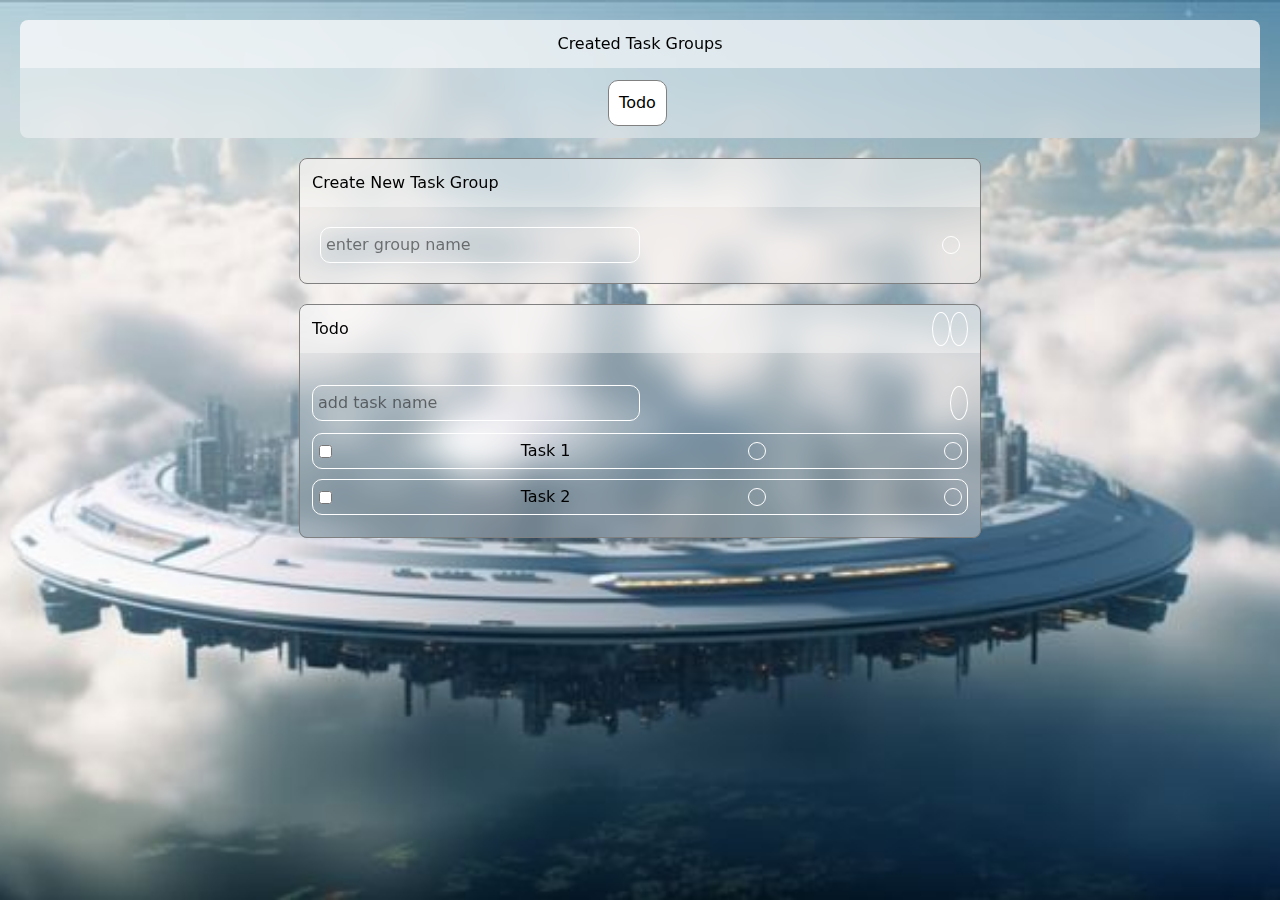
<file: index.html>
<!doctype html>
<html lang="en">

<head>
    <meta charset="utf-8">
    <meta name="viewport" content="width=device-width, initial-scale=1.0">
    <script src="index.js" defer></script>
    <link href="styles.css" rel="stylesheet">
    <link rel="stylesheet" href="https://use.fontawesome.com/releases/v5.8.2/css/all.css"
        integrity="sha384-oS3vJWv+0UjzBfQzYUhtDYW+Pj2yciDJxpsK1OYPAYjqT085Qq/1cq5FLXAZQ7Ay" crossorigin="anonymous" />
    <title>To Do App</title>
</head>

<body>
    <main class="p-5">
        <h1 class="mx-auto text-center bg-white/70 backdrop-blur-lg py-3 rounded-t-lg">Created Task Groups</h1>
        <ul id="task-group-ul"
            class="flex justify-center space-x-3 mb-5 w-[100%] bg-white/40 backdrop-blur-lg py-3 rounded-b-lg"></ul>

        <div class="new-group-container mx-auto w-[55%] mb-5 rounded-lg  bg-white/20 backdrop-blur-lg">
            <div class="mb-5 rounded-t-lg p-3 bg-white/20 backdrop-blur-lg">
                <h1>Create New Task Group</h1>
            </div>

            <div class="mb-5 px-5 flex justify-between items-center">
                <input id="new-group-input" type="text" maxlength="25" placeholder="enter group name">
                <span onclick="todoApp.addGroup()" class="fa fa-plus"></span>
            </div>
        </div>

        <div class="list-container flex flex-col items-center w-[55%] mx-auto rounded-lg  bg-white/20 backdrop-blur-lg">
            <div class="flex justify-between items-center w-[100%] mb-5 rounded-t-lg p-3 bg-white/20 backdrop-blur-lg">
                <h2 id="task-group-name" class="mx-5px">No task group selected</h2>
                <div class>
                    <span onclick="todoApp.removeTaskGroup()" class="fa fa-trash"></span>
                    <span onclick="todoApp.clearCompletedTasks()" class="fa fa-check"></button>
                </div>
            </div>

            <div class="w-[100%] p-3">
                <div class="flex justify-between items-center w-[100%] mb-3">
                    <input id="new-task-input" type="text" placeholder="add task name">
                    <div>
                        <span id="add-new-task" onclick="todoApp.addTask()" class="fa fa-plus"></span>
                    </div>
                </div>

                <div class="w-[100%]">
                    <ul id="task-items"></ul>
                </div>
            </div>
        </div>
    </main>

</body>

</html>
</file>
<file: styles.css>
@import url(output.css);
/* * {
    border: 1px solid green;
} */
main {
  height: auto;
  width: 100%;
  min-height: 100vh;
  background-image: url(images/test-image.jpg);
  background-position: center;
  background-size: cover;
  background-repeat: no-repeat;
}

input[type=text] {
  border: 1px solid white;
  width: 50%;
  padding: 5px;
  border-radius: 10px;
}

input[type=checkbox] {
  padding: 10px;
  width: 15px;
  border-radius: 50%;
  margin-right: 10px;
}

.fa {
  color: white;
  border: 1px solid white;
  padding: 0.5rem;
  border-radius: 50%;
  font-size: 0.9rem;
}

.fa-pencil-alt,
.fa-save {
  justify-self: flex-end;
}

.fa:hover {
  cursor: pointer;
  color: rgb(73, 73, 73);
  border: 1px solid rgb(73, 73, 73);
}

.list-container,
.new-group-container {
  border: 1px solid gray;
}

.selected {
  background-color: white;
}

#task-group-ul > li {
  margin-right: 5px;
  border: 1px solid gray;
  padding: 10px;
  border-radius: 10px;
}

#task-group-ul > li:hover {
  cursor: pointer;
}

#task-items li {
  width: 100%;
  padding: 5px;
  display: flex;
  justify-content: space-between;
  align-items: center;
  border: 1px solid white;
  border-radius: 10px;
  margin-bottom: 10px;
}/*# sourceMappingURL=styles.css.map */
</file>
